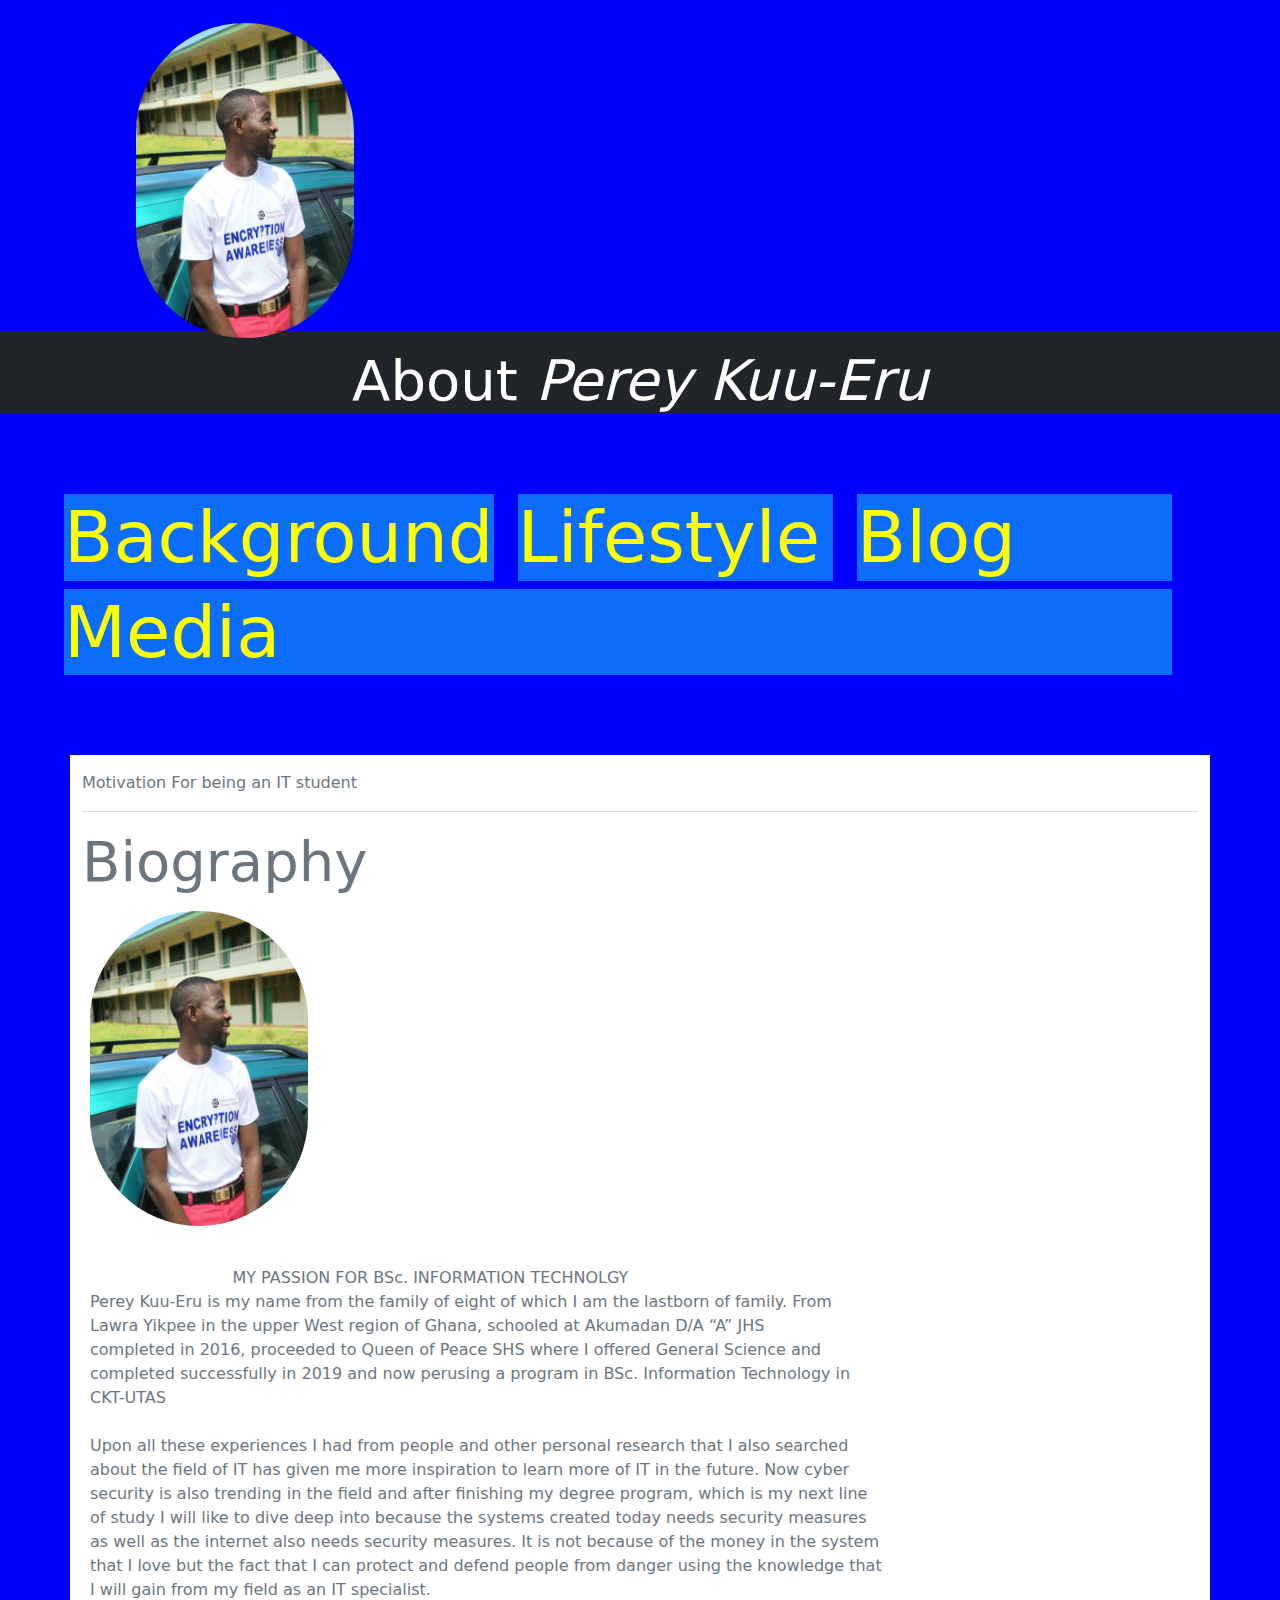
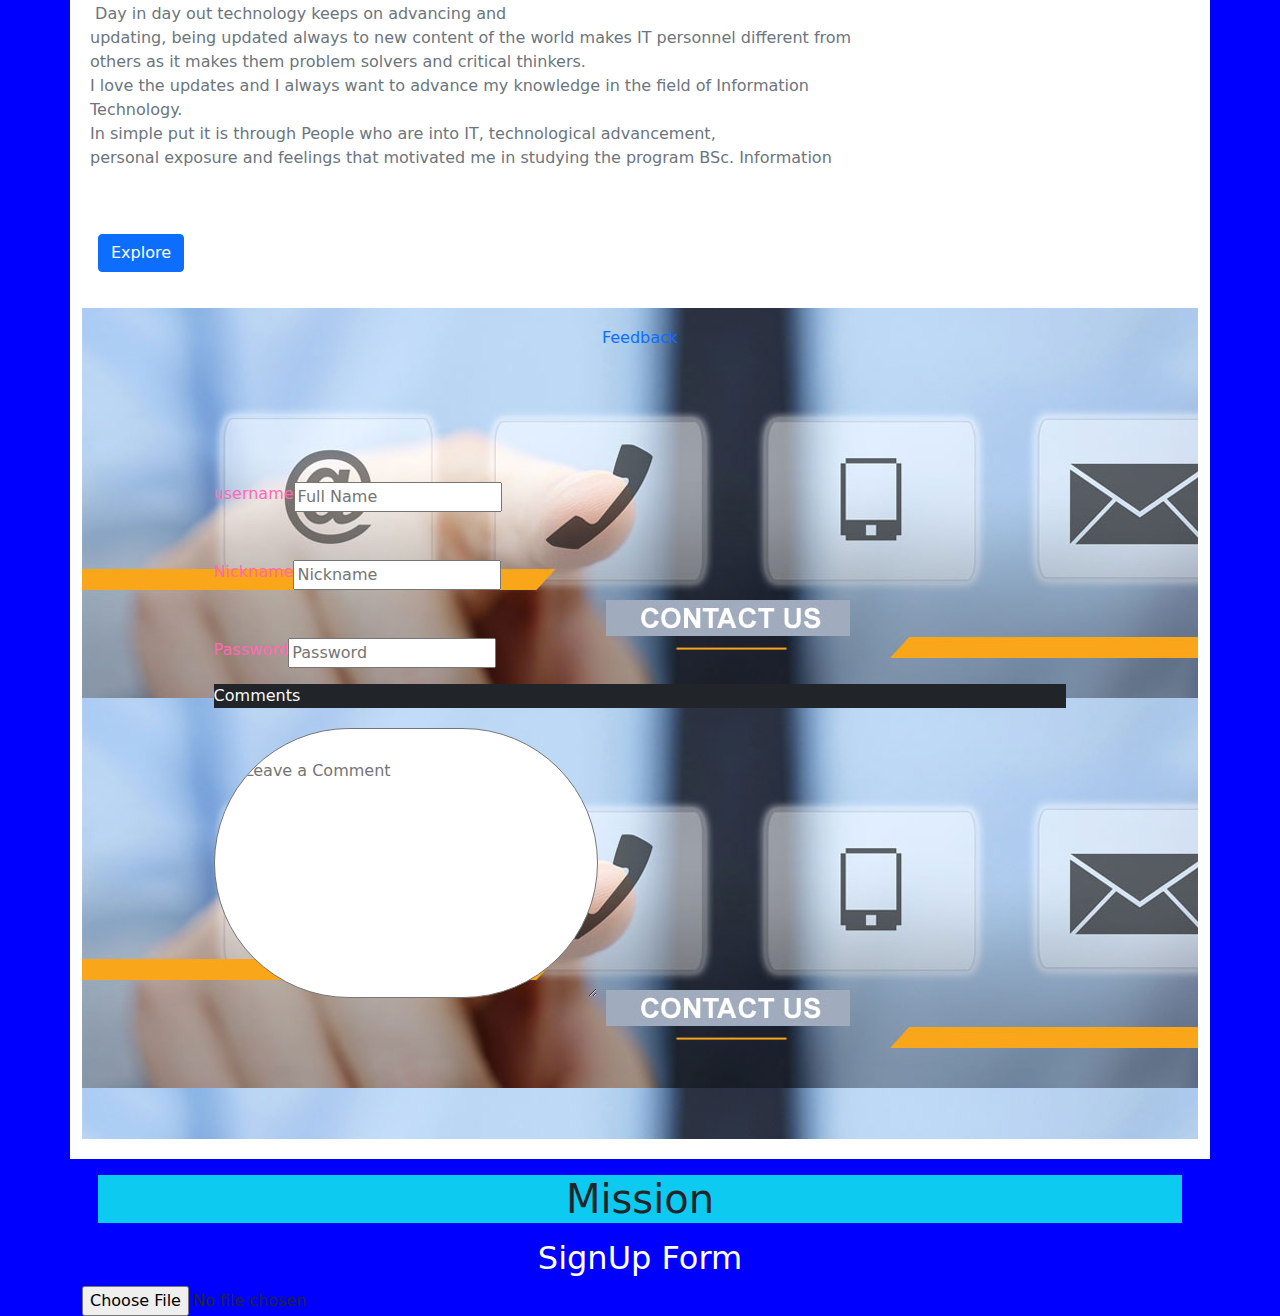
<file: about.html>
<!DOCTYPE html>
<html lang="en">
<head>
    <meta charset="UTF-8">
    <meta http-equiv="X-UA-Compatible" content="IE=edge">
    <meta name="viewport" content="width=device-width, initial-scale=1.0">
    <title>About</title>
    <link href="https://cdn.jsdelivr.net/npm/bootstrap@5.0.2/dist/css/bootstrap.min.css" rel="stylesheet" 
    integrity="sha384-EVSTQN3/azprG1Anm3QDgpJLIm9Nao0Yz1ztcQTwFspd3yD65VohhpuuCOmLASjC"
     crossorigin="anonymous">
    <link rel="stylesheet" href="css/bootstrap.css">
    
</head>
<style>
    body{
        background-color: blue;
        margin: 0;
        padding: 0;
        box-sizing: border-box;
    }
    .img-profile{
        border-radius: 60px;
        padding: 15px;
        padding-inline-start: 10%;
        padding-bottom: 10vh;        
        overflow: visible;
        border-style: none;
        height: 35vh;
        width: 35vw;

    }
    .col{
        display: block;
    }
    .col a{
        text-decoration: none;
        color: yellow;
    }
    
    .contact-details{
        padding: 10px 0;
        background-image: url("images/contactus1.jpg");    
        margin-block: 20px;
        opacity: 0.;
    }
    .contact-details form{
        margin: 20px;
        white-space: pre-line;
        display: grid;
        border-style: none;
        border-radius: 20%;
        padding: 10%;
    }
    .contact-details label{
        color: hotpink;
        display: flex;
        flex-direction: row;
        font-family: sans;
    }
</style>
<body>
    
        <div class="img-profile">
            <a href="" download><img src="images/profile.jpg" class="img-round m-2" style="height: 15rem; margin-left: 10px;
            margin-top: 20px; border-radius: 15vh; height: 35vh;width: 17vw;"></a>
            <div class="card-title m-2 text-white">
                <div class="card-subtitle">
                    <h2></h2>
                </div>
                <div class="card-text">
                </div>
                <div class="social-icon">
                    <a href="#">
                        <i class="fab fa-facebook" aria-hidden="true"></i>
                    </a>
                    <a href="#">
                        <i class="fa fa-twitter"></i>
                    </a>
                    <a href="#">
                        <i class="fab fa-facebook" aria-hidden="true"></i>
                    </a>
                </div>
            </div>
            
            
            
        </div>
        <div>
            <div>
                <div class="landing">
                    <header class="bg-dark text-white text-center mt-3 pt-3 display-4">About <em>Perey Kuu-Eru</em></header>
                </div>
            </div>
        </div>
    
    <div class="container m-5 p-3">
        <div class="row">
            <div><h2></h2></div>
            <div><h2></h2></div>
            <div class="col -md -lg">
                <h2 class="display-2 text-warning bg-primary">
                    <a href="#">Background</a>
                </h2>
            </div>
            <div class="col -md lg">
                <h2 class="display-2 text-warning bg-primary">
                    <a href="#">Lifestyle</a>
                </h2>
            </div>
            <div class="col -md lg">
                <h2 class="display-2 text-warning bg-primary">
                    <a href="#">Blog</a>
                </h2>
            </div>
            <div class="col -md lg">
                <h2 class="display-2 text-warning bg-primary"><a href="#">Media</a></h2>
            </div>
            <div>
                <h2></h2>
            </div>
        </div>
    </div>
    <div class="container">
        <div class="row bg-white">
            <div class="col1">
                <article class="pt-3 text-secondary">Motivation For being an IT student <hr>
                    <div class="card-title">
                        <h1 class="display-4 -md -s -l">Biography</h1>
                    </div>
                    <div class="card-text">
                        <img src="images/profile.jpg" class="img-round m-2" style="height: 15rem; margin-left: 10px;
            margin-top: 20px; border-radius: 15vh; height: 35vh;width: 17vw;">

                        <p translate="no" class="p-2" style="width: 20rem 80rem; white-space: pre-wrap">
                            MY PASSION FOR BSc. INFORMATION TECHNOLGY
Perey Kuu-Eru is my name from the family of eight of which I am the lastborn of family. From 
Lawra Yikpee in the upper West region of Ghana, schooled at Akumadan D/A “A” JHS 
completed in 2016, proceeded to Queen of Peace SHS where I offered General Science and 
completed successfully in 2019 and now perusing a program in BSc. Information Technology in 
CKT-UTAS<br>
Upon all these experiences I had from people and other personal research that I also searched
about the field of IT has given me more inspiration to learn more of IT in the future. Now cyber 
security is also trending in the field and after finishing my degree program, which is my next line 
of study I will like to dive deep into because the systems created today needs security measures 
as well as the internet also needs security measures. It is not because of the money in the system 
that I love but the fact that I can protect and defend people from danger using the knowledge that 
I will gain from my field as an IT specialist.<br> Day in day out technology keeps on advancing and 
updating, being updated always to new content of the world makes IT personnel different from 
others as it makes them problem solvers and critical thinkers. 
I love the updates and I always want to advance my knowledge in the field of Information 
Technology. <br>In simple put it is through People who are into IT, technological advancement, 
personal exposure and feelings that motivated me in studying the program BSc. Information
                        </p>
                    </div>
                    <Button class="btn btn-primary m-3 ">Explore</Button>
                </article>
                <div class="contact-details text-center -md -lg -s">
                    <div class="header text-center text-primary m-2">Feedback</div>
                    <form action="" method="GET">
                        <i class="fab fa-username"></i>
                        
                        <label>username<input type="text"  name="username" placeholder="Full Name"></label><br>
                        <label> Nickname<input type="text" name="Nickname" placeholder="Nickname"></label><br>
                        <i class="fab fa-password"></i>
                        <label>Password<input type="password" name="password" placeholder="Password"></label>
                        <label class="bg-dark text-light mt-3 ">Comments</label>
                        <textarea name="Mgs" id="" cols="30" rows="10" placeholder="Leave a Comment" style="margin-top: 20px; border-radius: 15vh; padding: 30px; overflow: hidden; height: 30vh;width: 30vw;"></textarea>
                    </form>
                </div>
            </div>
        </div>
    </div>
    <section>
        <div class="container">
            <div class="row">
                <div class="mission-statement">
                    <h1 class="bg-info m-3 text-center">Mission</h1>
                </div>
                <div class="frame">
                    <div class="add-in-frame">
                        <h2 class="text-white text-center">SignUp Form</h2>
                        
                        <input type="file" accept=".jpg , .raw">
                    </div>
                </frame>
            </div>
        </div>
    </section>
</body>
<script src="https://cdn.jsdelivr.net/npm/@popperjs/core@2.9.2/dist/umd/popper.min.js" 
integrity="sha384-IQsoLXl5PILFhosVNubq5LC7Qb9DXgDA9i+tQ8Zj3iwWAwPtgFTxbJ8NT4GN1R8p" 
crossorigin="anonymous"></script>
</html>
</file>
